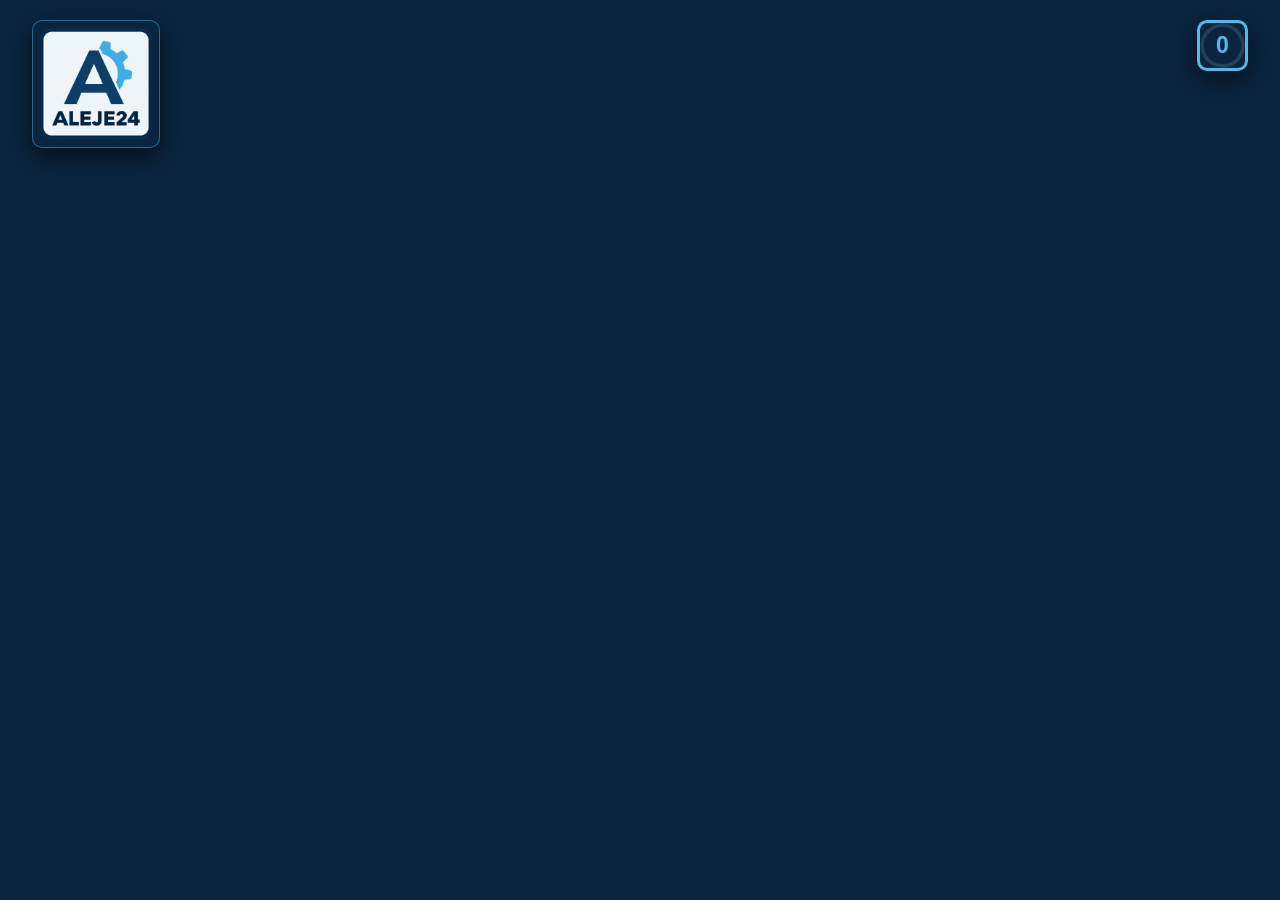
<file: index.html>
<!DOCTYPE html>
<html lang="pl">
<head>
    <meta charset="UTF-8">
    <meta name="viewport" content="width=device-width, initial-scale=1.0">
    <title>Aleje News</title>
    <link rel="stylesheet" href="style.css">
</head>
<body>
    <div id="weatherWidget" class="hidden">
        <div class="weather-icon" id="weatherIcon">🌡️</div>
        <div class="weather-info">
            <div class="weather-temp" id="weatherTemp">--°C</div>
            <div class="weather-desc" id="weatherDesc">Ładowanie...</div>
        </div>
    </div>

    <div id="visuals">
        <img src="visuals/aleje.jpg" id="mainImage">
        <video id="mainVideo" autoplay playsinline preload="auto" style="display:none" width="100%" height="100%">
            <source src="" type="video/mp4">
            Twoja przegladarka nie wspiera elementu vidoe
        </video>
        <div id="question" style="display:none">
            <h1 id="questionText">Tresc Pytania</h1>
            <div id="answers">
                <p id="answerA" class="answer">A. Odpowiedz</p>
                <p id="answerB" class="answer">B. Odpowiedz</p>
                <p id="answerC" class="answer">C. Odpowiedz</p>
                <p id="answerD" class="answer">D. Odpowiedz</p>
            </div>
        </div>
    </div>
    <div id="textContent">
        <h1 id="mainTitle">
            <span class="scroll-wrapper">
                <span class="scroll-text">Nowosci w BCU !</span>
            </span>
        </h1>
        <h2 id="subtitle">
            <span class="scroll-wrapper">
                <span class="scroll-text">Dyrektor ogłasza nowe plany dla BCU</span>
            </span>
        </h2>
        <h2 id="hours">12:00</h2>
    </div>
    <img src="visuals/obraz.png" id="logo">
    <div id="countdown" aria-hidden="true">
        <svg class="countdown-ring" viewBox="0 0 100 100" preserveAspectRatio="xMidYMid meet">
            <circle class="ring-bg" cx="50" cy="50" r="45" fill="none" stroke-width="8" />
            <circle class="ring" cx="50" cy="50" r="45" fill="none" stroke-width="8" stroke-linecap="round" transform="rotate(-90 50 50)" />
        </svg>
        <div class="countdown-text">
            <div id="countdown-number">0</div>
        </div>
    </div>
    <button id="previousButton" class="changeNewsButton"></button>
    <button id="nextButton" class="changeNewsButton"></button>

    <script>
        const isPreview = new URLSearchParams(window.location.search).get('preview') === 'true';

        let lastId = 0;
        let hideTimer = null;
        let nextTimer = null;
        const newsHistory = [];
        let currentNewsIndex = -1;

        function updateWeatherWidget(weather) {
            const widget = document.getElementById('weatherWidget');
            if (!weather) {
                widget.classList.add('hidden');
                return;
            }
            widget.classList.remove('hidden');
            document.getElementById('weatherIcon').textContent = weather.icon;
            document.getElementById('weatherTemp').textContent = weather.temperature + '°C';
            document.getElementById('weatherDesc').textContent = weather.description;
        }

        function showNewsElements() {
            document.getElementById('textContent').style.display = '';
        }

        let countdownInterval = null;
        let countdownRemaining = 0;
        let countdownTotal = 0;
        const ring = document.querySelector('#countdown .ring');
        const numberEl = document.getElementById('countdown-number');
        const RADIUS = 45;
        const CIRC = 2 * Math.PI * RADIUS;

        if (ring) {
            ring.style.strokeDasharray = CIRC;
            ring.style.strokeDashoffset = CIRC;
        }

        const mainVideo = document.getElementById('mainVideo');
        if (mainVideo) {
            mainVideo.addEventListener('error', () => console.log('video error object:', mainVideo.error));
            mainVideo.addEventListener('canplay', () => console.log('video canplay, readyState=', mainVideo.readyState));
            mainVideo.addEventListener('loadeddata', () => console.log('video loadeddata'));
        }

        function startCountdown(totalSeconds) {
            stopCountdown();
            if (!ring) return;
            countdownTotal = Math.max(1, Math.floor(totalSeconds));
            countdownRemaining = countdownTotal;
            updateCountdownDisplay();
            countdownInterval = setInterval(() => {
                countdownRemaining -= 1;
                if (countdownRemaining < 0) {
                    stopCountdown();
                    return;
                }
                updateCountdownDisplay();
            }, 1000);
        }

        function stopCountdown() {
            if (countdownInterval) {
                clearInterval(countdownInterval);
                countdownInterval = null;
            }
        }

        function updateCountdownDisplay() {
            if (!ring) return;
            const pct = countdownTotal > 0 ? (countdownRemaining / countdownTotal) : 0;
            const offset = CIRC * (1 - pct);
            ring.style.strokeDashoffset = offset;
            numberEl.textContent = Math.max(0, countdownRemaining).toString();
        }

        function updateClock() {
            const el = document.getElementById('hours');
            if (!el) return;
            const now = new Date();
            const hh = String(now.getHours()).padStart(2, '0');
            const mm = String(now.getMinutes()).padStart(2, '0');
            el.textContent = hh + ':' + mm;
        }
        if (!isPreview) {
            updateClock();
            setInterval(updateClock, 1000);
        }

        function hideNewsElements() {
            document.getElementById('textContent').style.display = 'none';
            stopCountdown();
            const mv = document.getElementById('mainVideo');
            if (mv) {
                try { mv.pause(); mv.currentTime = 0; mv.style.display = 'none'; } catch(e) { console.log('hide video error', e); }
            }
        }

        function checkScroll(elementId) {
            const element = document.getElementById(elementId);
            if (!element) return;
            
            const wrapper = element.querySelector('.scroll-wrapper');
            if (!wrapper) return;
            
            const textSpan = wrapper.querySelector('.scroll-text');
            if (!textSpan) return;
            
            const existingClones = wrapper.querySelectorAll('.scroll-text.clone');
            existingClones.forEach(c => c.remove());
            
            const isOverflowing = element.scrollWidth > element.clientWidth;

            if (isOverflowing) {
                const clone = textSpan.cloneNode(true);
                clone.classList.add('clone');
                wrapper.appendChild(clone);
                element.classList.add('scroll-active');
            } else {
                element.classList.remove('scroll-active');
            }
        }

        function checkTitleScroll() {
            checkScroll('mainTitle');
        }

        function checkSubtitleScroll() {
            checkScroll('subtitle');
        }

        function updateNews(data) {
            let image = document.getElementById("mainImage");
            let video = document.getElementById("mainVideo");
            let question = document.getElementById("question");
            let textContent = document.getElementById("textContent");
            const title = document.getElementById("mainTitle");
            const subtitle = document.getElementById("subtitle");
            let logo = document.getElementById("logo");
            console.log('updateNews', data);
            
            if (data.type == "zdjecie") {
                title.style.display = "block";
                subtitle.style.display = "block";
                video.style.display = "none";
                question.style.display = "none";
                image.style.display = "block";
                image.src = 'visuals/' + data.file;
            } else if (data.type == "wideo") {
                title.style.display = "block";
                subtitle.style.display = "block";
                image.style.display = "none";
                question.style.display = "none";
                if (!video) { console.log('no video element'); }
                else {
                    let file = data.file || '';
                    if (file && file.indexOf('/') === -1 && !file.match(/^(https?:)?\/\//)) file = 'visuals/' + file;
                    let src = video.querySelector('source');
                    if (!src) { src = document.createElement('source'); video.appendChild(src); }
                    src.src = file;
                    src.type = 'video/mp4';
                    video.load();
                    video.muted = true;
                    video.volume = 1;
                    video.style.display = 'block';
                    video.style.objectPosition = 'center center';
                    video.play();
                }
            } else if (data.type == "pytanie_testowe") {
                video.style.display = "none";
                image.style.display = "none";
                title.style.display = "none";
                subtitle.style.display = "none";
                question.style.display = "block";
                let questionText = document.getElementById("questionText");
                if (questionText) {
                    questionText.textContent = data.question || '';
                }
                let options = ['A', 'B', 'C', 'D'];
                for (let option of options) {
                    let optionElement = document.getElementById("answer" + option);
                    if (optionElement) {
                        optionElement.classList.remove('correctAnswer', 'wrongAnswer');
                        optionElement.classList.add('answer');
                        let answerText = data.options && data.options[option] || '';
                        optionElement.textContent = option + ". " + answerText;
                    }
                }

            } else {
                console.log("Nieobslugiwany format pliku")
            }
            
            const titleSpan = title.querySelector('.scroll-text');
            if (titleSpan) {
                titleSpan.textContent = data.title;
            }
            
            const subtitleSpan = subtitle.querySelector('.scroll-text');
            if (subtitleSpan) {
                subtitleSpan.textContent = data.subtitle;
            }
            
            showNewsElements();

            requestAnimationFrame(() => {
                checkTitleScroll();
                checkSubtitleScroll();
            });

            if (hideTimer) clearTimeout(hideTimer);
            if (nextTimer) clearTimeout(nextTimer);

            const duration = Math.max(1, parseInt(data.time) || 5);
            startCountdown(duration);

            if (data.type == "pytanie_testowe") {
                hideTimer = setTimeout(() => {
                    const correctAnswer = String(data.correctAnswer || '').trim().toUpperCase();
                    const options = ['A', 'B', 'C', 'D'];

                    for (let option of options) {
                        const optionElement = document.getElementById("answer" + option);
                        if (!optionElement) continue;
                        optionElement.classList.remove('answer');
                        if (option === correctAnswer)
                            optionElement.classList.add('correctAnswer');
                        else
                            optionElement.classList.add('wrongAnswer');
                    }

                    startCountdown(5);
                    nextTimer = setTimeout(() => {
                        hideNewsElements();
                        loadNews();
                    }, 5000);
                }, duration * 1000);
            } else {
                hideTimer = setTimeout(() => {
                    hideNewsElements();
                }, duration * 1000);

                nextTimer = setTimeout(() => {
                    loadNews();
                }, duration * 1000);
            }
        }

        if (!isPreview) {
            requestAnimationFrame(() => {
                checkTitleScroll();
                checkSubtitleScroll();
            });
        }

        async function loadWeatherFirst() {
            try {
                let response = await fetch('getWeather.php', { cache: 'no-store' });
                let data = await response.json();
                if (data && !data.error) {
                    updateWeatherWidget(data);
                } else {
                    updateWeatherWidget(null);
                }
            } catch (e) {
                console.log('pogoda init error', e);
            }
        }

        async function loadNews() {
            if (currentNewsIndex < newsHistory.length - 1) {
                currentNewsIndex += 1;
                updateNews(newsHistory[currentNewsIndex]);
                return;
            }

            try {
                let response = await fetch(`getNews.php?after=${lastId}`);
                let data = await response.json();
                if (data && !data.error) {
                    if (newsHistory.some((news) => news.id === data.id)) {
                        currentNewsIndex = 0;
                        updateNews(newsHistory[currentNewsIndex]);
                        return;
                    }
                    lastId = data.id;
                    newsHistory.push(data);
                    currentNewsIndex = newsHistory.length - 1;
                    updateNews(data);
                } else {
                    if (nextTimer) clearTimeout(nextTimer);
                    nextTimer = setTimeout(loadNews, 5000);
                }
            } catch (e) {
                if (nextTimer) clearTimeout(nextTimer);
                nextTimer = setTimeout(loadNews, 5000);
            }
        }

        function showPreviousNews() {
            if (currentNewsIndex <= 0) {
                return;
            }

            if (hideTimer) {
                clearTimeout(hideTimer);
                hideTimer = null;
            }
            if (nextTimer) {
                clearTimeout(nextTimer);
                nextTimer = null;
            }

            currentNewsIndex -= 1;
            hideNewsElements();
            updateNews(newsHistory[currentNewsIndex]);
        }

        function skipToNextNews() {
            if (hideTimer) clearTimeout(hideTimer);
            if (nextTimer) clearTimeout(nextTimer);
            hideTimer = null;
            nextTimer = null;
            hideNewsElements();
            loadNews();
        }

        if (!isPreview) {
            setInterval(loadWeatherFirst, 300000);
            hideNewsElements();
            loadWeatherFirst();
            loadNews();

            let prevButton = document.getElementById('previousButton');
            let nextButton = document.getElementById('nextButton');
            document.addEventListener('keydown', (event) => {
                if (event.key === 'ArrowLeft') {
                    event.preventDefault();
                    showPreviousNews();
                } else if (event.key === 'ArrowRight') {
                    event.preventDefault();
                    skipToNextNews();
                }
            });
            prevButton.addEventListener('click', showPreviousNews);
            nextButton.addEventListener('click', skipToNextNews);
        } else {
            document.getElementById('weatherWidget').classList.remove('hidden');
        }
    </script>
</body>
</html>
</file>
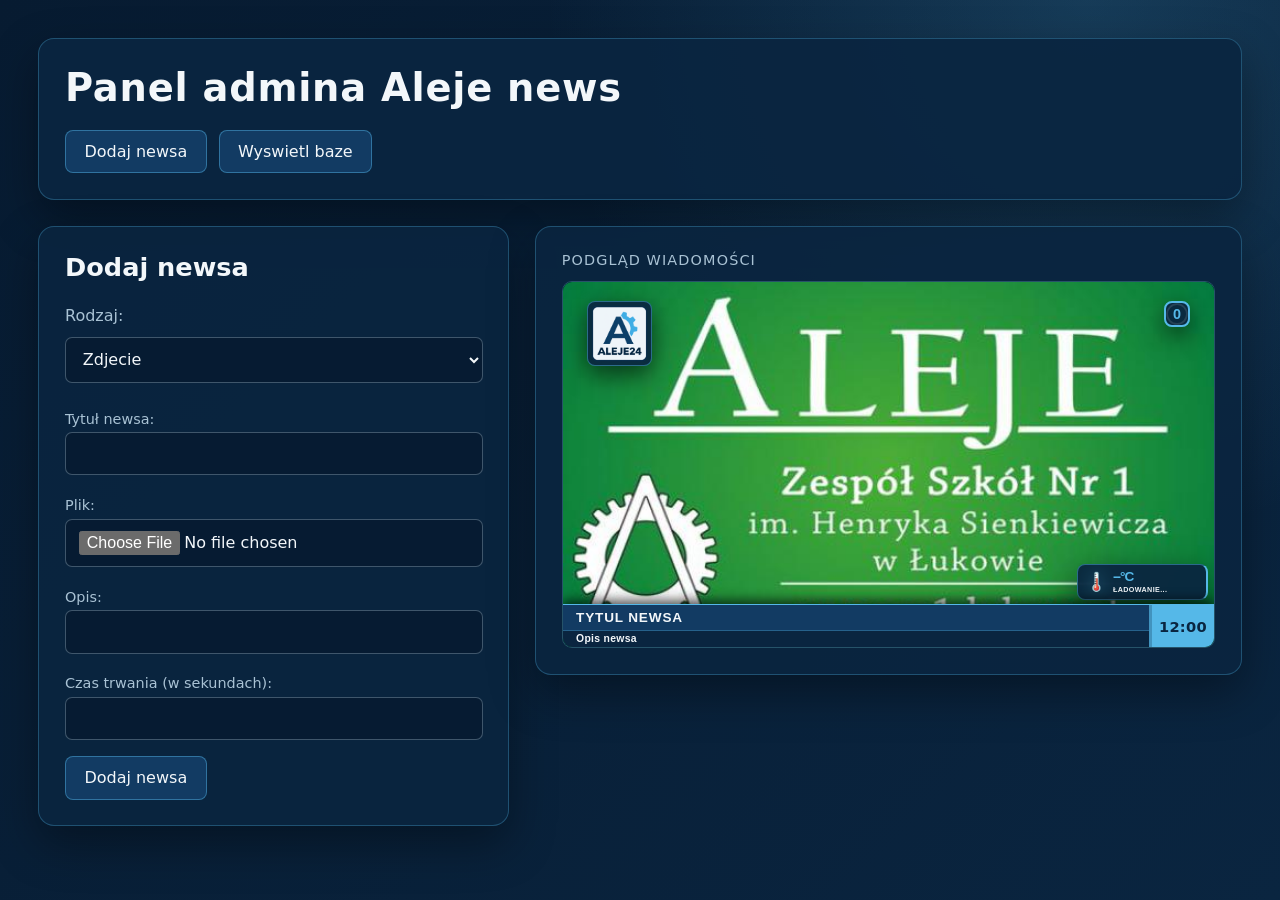
<file: adminPanel.html>
<!DOCTYPE html>
<html lang="pl">
<head>
    <meta charset="UTF-8">
    <meta name="viewport" content="width=device-width, initial-scale=1.0">
    <link rel="stylesheet" href="adminPanelStyle.css">
    <title>Admin Panel</title>
</head>
<body>
    <div id="menuGlowne">
        <h1>Panel admina Aleje news</h1>
        <button onclick="zmienWidok('dodajNewsa')">Dodaj newsa</button>
        <button onclick="zmienWidok('baza')"> Wyswietl baze </button>
    </div>
    <div id="obszarRoboczy">
        <div id="dodajNewsa">
            <div id="formularz">
            <h1>Dodaj newsa</h1>
            <p>Rodzaj: </p>
            <select name="rodzaj" id="rodzaj">
                <option value="zdjecie">Zdjecie</option>
                <option value="wideo">Wideo</option>
                <option value="pytanie_testowe">Pytanie testowe</option>
            </select><br>
            <div type="media">
                <label for="tytul">Tytuł newsa:</label>
                <input type="text" id="tytul" name="tytul"><br>
                <label for="plik">Plik:</label>
                <input type="file" id="plik" name="plik"><br>
                <label for="opis">Opis:</label>
                <input type="text" id="opis" name="opis"><br>
                <label for="czasTrwania">Czas trwania (w sekundach):</label>
                <input type="number" id="czasTrwania" name="czasTrwania"><br>
                <button onclick="dodajNewsa()">Dodaj newsa</button>
            </div>
            <div type="pytanie_testowe" style="display: none;">
                <label for="czasTrwania">Czas trwania (w sekundach):</label>
                <input type="number" id="czasTrwania" name="czasTrwania"><br>
                <label for="trescPytania">Tresc pytania: </label>
                <input type="text" id="trescPytania" name="trescPytania"><br>
                <label for="odpA">Odpowiedz A: </label>
                <input type="text" id="odpA" name="odpA"><br>
                <label for="odpB">Odpowiedz B: </label>
                <input type="text" id="odpB" name="odpB"><br>
                <label for="odpC">Odpowiedz C: </label>
                <input type="text" id="odpC" name="odpC"><br>
                <label for="odpD">Odpowiedz D: </label>
                <input type="text" id="odpD" name="odpD"><br>
                <label for="poprawnaOdp">Poprawna odpowiedz: </label>
                <select name="poprawnaOdp" id="poprawnaOdp">
                    <option value="odpA">Odpowiedz A</option>
                    <option value="odpB">Odpowiedz B</option>
                    <option value="odpC">Odpowiedz C</option>
                    <option value="odpD">Odpowiedz D</option>
                </select><br>
                <button onclick="dodajNewsa()">Dodaj newsa</button>
            </div>
            </div>
        </div>
        <div id="baza" style="display: none;">
            <h1>Baza newsów</h1>
            <div id="tabelaBaza">
                <table>
                    <thead>
                        <tr>
                            <th>ID</th>
                            <th>Rodzaj</th>
                            <th>Tytuł / Treść</th>
                        </tr>
                    </thead>
                    <tbody id="wierszeBazy"></tbody>
                </table>
            </div>
        </div>
        <div id="podglad">
            <iframe src="index.html?preview=true"></iframe>
            <button id="trybPytan" type="button" onclick="przelaczTrybPytan()">Zmień tryb pytań</button>
        </div>
    </div>
    <script>
        const previewFrame = document.querySelector('#podglad iframe');
        const trybPytan = document.getElementById('trybPytan');
        let previewVideoUrl = null;
        let pokazujOdpowiedz = false;
        let wybranyNewsZBazy = null;

        function dodajNewsa() {
            const rodzaj = document.getElementById('rodzaj').value;
            const formularz = document.querySelector('#formularz > div[type="' +
                (rodzaj === 'zdjecie' || rodzaj === 'wideo' ? 'media' : rodzaj) + '"]');
            const czasTrwania = parseInt(formularz.querySelector('[name="czasTrwania"]').value, 10);
            if (isNaN(czasTrwania) || czasTrwania <= 0) {
                alert('Czas trwania musi być liczbą większą od zera.');
                return;
            }
            const dane = new FormData();
            dane.append('rodzaj', rodzaj);
            dane.append('czasTrwania', czasTrwania);

            if (rodzaj === 'zdjecie' || rodzaj === 'wideo') {
                const tytul = formularz.querySelector('[name="tytul"]').value.trim();
                const opis = formularz.querySelector('[name="opis"]').value.trim();
                const plikInput = formularz.querySelector('[name="plik"]');
                const plik = plikInput.files[0];

                if (!tytul || !opis || !plik) {
                    alert('Wszystkie pola muszą być wypełnione.');
                    return;
                }

                dane.append('tytul', tytul);
                dane.append('opis', opis);
                dane.append('plik', plik);
            } else if (rodzaj === 'pytanie_testowe') {
                const trescPytania = formularz.querySelector('[name="trescPytania"]').value.trim();
                const odpA = formularz.querySelector('[name="odpA"]').value.trim();
                const odpB = formularz.querySelector('[name="odpB"]').value.trim();
                const odpC = formularz.querySelector('[name="odpC"]').value.trim();
                const odpD = formularz.querySelector('[name="odpD"]').value.trim();
                const poprawnaOdp = formularz.querySelector('[name="poprawnaOdp"]').value;

                if (!trescPytania || !odpA || !odpB || !odpC || !odpD) {
                    alert('Wszystkie pola muszą być wypełnione.');
                    return;
                }

                dane.append('trescPytania', trescPytania);
                dane.append('odpA', odpA);
                dane.append('odpB', odpB);
                dane.append('odpC', odpC);
                dane.append('odpD', odpD);
                dane.append('poprawnaOdp', poprawnaOdp);
            } else {
                alert('Nieznany rodzaj newsa.');
                return;
            }
            fetch('dodajNewsa.php', {
                method: 'POST',
                body: dane
            }).then((odpowiedz) => odpowiedz.text()).then((tekst) => {
                let wynik;
                try {
                    wynik = JSON.parse(tekst);
                } catch (blad) {
                    throw new Error('Serwer zwrócił nieprawidłową odpowiedź. Sprawdź limit rozmiaru pliku w PHP.');
                }
                if (!wynik.sukces) {
                    throw new Error(wynik.komunikat || 'Nie udało się dodać newsa.');
                }
                alert(wynik.komunikat);
                pobierzNewsyDoTabeli();
            }).catch((blad) => {
                alert('Błąd: ' + blad.message);
            });
        }

        function zmienWidok(widok) {
            document.getElementById('dodajNewsa').style.display = widok === 'dodajNewsa' ? '' : 'none';
            document.getElementById('baza').style.display = widok === 'baza' ? '' : 'none';
            document.getElementById('obszarRoboczy').classList.toggle('widok-bazy', widok === 'baza');
            if (widok === 'baza') {
                pobierzNewsyDoTabeli();
                if (wybranyNewsZBazy) {
                    updatePreview(wybranyNewsZBazy);
                } else {
                    updatePreview();
                }
            } else {
                wybranyNewsZBazy = null;
                pokazujOdpowiedz = false;
                updateFormFields();
                updatePreview();
            }
        }

        function pobierzNewsyDoTabeli() {
            const wiersze = document.getElementById('wierszeBazy');
            wiersze.innerHTML = '<tr><td colspan="3">Ładowanie danych...</td></tr>';

            fetch('pobierzBazeNewsow.php')
                .then((odpowiedz) => odpowiedz.json())
                .then((wynik) => {
                    if (!wynik.sukces) {
                        throw new Error(wynik.komunikat || 'Nie udało się pobrać danych.');
                    }

                    wiersze.innerHTML = '';
                    wynik.newsy.forEach((news) => {
                        const wiersz = document.createElement('tr');
                        const id = document.createElement('td');
                        const rodzaj = document.createElement('td');
                        const tresc = document.createElement('td');

                        id.textContent = news.id;
                        rodzaj.textContent = news.rodzaj;
                        tresc.textContent = news.tresc || '(brak treści)';
                        wiersz.append(id, rodzaj, tresc);
                        wiersz.classList.add('wiersz-newsa');
                        wiersz.addEventListener('click', () => {
                            wybranyNewsZBazy = news;
                            pokazujOdpowiedz = false;
                            updatePreview(news);
                        });
                        wiersze.appendChild(wiersz);
                    });
                })
                .catch((blad) => {
                    wiersze.innerHTML = '<tr><td colspan="3">Błąd: ' + blad.message + '</td></tr>';
                });
        }

        function updateFormFields() {
            const type = document.getElementById('rodzaj').value;
            document.querySelectorAll('#formularz > div[type]').forEach((section) => {
                const sectionType = section.getAttribute('type');
                const isMedia = sectionType === 'media' && (type === 'zdjecie' || type === 'wideo');
                section.style.display = isMedia || sectionType === type ? '' : 'none';
            });

            document.getElementById('plik').accept = type === 'wideo' ? 'video/*' : 'image/*';
        }

        function updatePreview(danePodgladu = null) {
            if (!previewFrame.contentDocument) return;

            const podglad = previewFrame.contentDocument;
            const rodzaj = danePodgladu ? danePodgladu.rodzaj : document.getElementById('rodzaj').value;
            const formularz = document.querySelector('[type="' +
                (rodzaj === 'zdjecie' || rodzaj === 'wideo' ? 'media' : rodzaj) + '"]');
            const daneFormularza = danePodgladu || {
                rodzaj: rodzaj,
                tytul: formularz.querySelector('[name="tytul"]')?.value || 'Tytul newsa',
                opis: formularz.querySelector('[name="opis"]')?.value || 'Opis newsa',
                plik: formularz.querySelector('[name="plik"]')?.files[0] || null,
                trescPytania: formularz.querySelector('[name="trescPytania"]')?.value || 'Tresc pytania',
                odpowiedzi: {
                    A: formularz.querySelector('[name="odpA"]')?.value || 'Odpowiedz A',
                    B: formularz.querySelector('[name="odpB"]')?.value || 'Odpowiedz B',
                    C: formularz.querySelector('[name="odpC"]')?.value || 'Odpowiedz C',
                    D: formularz.querySelector('[name="odpD"]')?.value || 'Odpowiedz D'
                },
                poprawnaOdpowiedz: formularz.querySelector('[name="poprawnaOdp"]')?.value.replace('odp', '') || ''
            };
            const dane = danePodgladu || daneFormularza;
            const tytulGlowny = podglad.getElementById('mainTitle');
            const podtytul = podglad.getElementById('subtitle');
            const pytanie = podglad.getElementById('question');
            const obraz = podglad.getElementById('mainImage');
            const wideo = podglad.getElementById('mainVideo');

            trybPytan.style.display = rodzaj === 'pytanie_testowe' ? 'inline-flex' : 'none';
            trybPytan.textContent = pokazujOdpowiedz
                ? 'Pokaż normalne odpowiedzi'
                : 'Pokaż poprawną odpowiedź';
            tytulGlowny.style.display = rodzaj === 'pytanie_testowe' ? 'none' : 'block';
            podtytul.style.display = rodzaj === 'pytanie_testowe' ? 'none' : 'block';
            tytulGlowny.querySelector('.scroll-text').textContent = dane.tytul || 'Tytul newsa';
            podtytul.querySelector('.scroll-text').textContent = dane.opis || 'Opis newsa';

            if (rodzaj === 'pytanie_testowe') {
                obraz.style.display = 'none';
                wideo.pause();
                wideo.style.display = 'none';
                pytanie.style.display = 'block';
                podglad.getElementById('questionText').textContent =
                    dane.pytanie || dane.trescPytania || 'Tresc pytania';
                ['A', 'B', 'C', 'D'].forEach((litera) => {
                    const odpowiedz = podglad.getElementById('answer' + litera);
                    if (odpowiedz) {
                        odpowiedz.textContent = litera + '. ' +
                            (dane.odpowiedzi[litera] || 'Odpowiedz ' + litera);
                        odpowiedz.className = 'answer';
                        if (pokazujOdpowiedz) {
                            odpowiedz.className = dane.poprawnaOdpowiedz === litera
                                || dane.poprawnaOdp === 'odp' + litera
                                ? 'correctAnswer' : 'wrongAnswer';
                        }
                    }
                });
            } else {
                pytanie.style.display = 'none';
                obraz.style.display = rodzaj === 'zdjecie' ? 'block' : 'none';
                wideo.style.display = rodzaj === 'wideo' ? 'block' : 'none';
                const plik = dane.plik || (rodzaj === 'zdjecie' ? 'aleje.jpg' : 'domanskiDance.mp4');

                if (rodzaj === 'zdjecie' && plik) {
                    if (plik instanceof File) {
                        const czytnik = new FileReader();
                        czytnik.addEventListener('load', () => { obraz.src = czytnik.result; });
                        czytnik.readAsDataURL(plik);
                    } else {
                        obraz.src = 'visuals/' + plik;
                    }
                }
                if (rodzaj === 'wideo' && plik) {
                    const zrodlo = wideo.querySelector('source');
                    const adres = plik instanceof File ? URL.createObjectURL(plik) : 'visuals/' + plik;
                    if (previewVideoUrl) URL.revokeObjectURL(previewVideoUrl);
                    previewVideoUrl = plik instanceof File ? adres : null;
                    zrodlo.src = adres;
                    zrodlo.type = plik.type || 'video/mp4';
                    wideo.loop = true;
                    wideo.muted = false;
                    wideo.volume = 1;
                    wideo.load();
                    wideo.play().catch((blad) => {
                        console.warn('Podgląd wideo wymaga uruchomienia przez użytkownika:', blad);
                    });
                }
            }
        }

        function przelaczTrybPytan() {
            pokazujOdpowiedz = !pokazujOdpowiedz;
            updatePreview(wybranyNewsZBazy);
        }

        document.getElementById('rodzaj').addEventListener('change', () => {
            updateFormFields();
            updatePreview();
        });
        document.querySelectorAll('#formularz input, #formularz select').forEach((field) => {
            field.addEventListener('input', () => {
                wybranyNewsZBazy = null;
                updatePreview();
            });
            field.addEventListener('change', () => {
                wybranyNewsZBazy = null;
                updatePreview();
            });
        });
        previewFrame.addEventListener('load', () => updatePreview(wybranyNewsZBazy));
        updateFormFields();
        zmienWidok('dodajNewsa');
    </script>
</body>
</html>
</file>
<file: style.css>
* {
    box-sizing: border-box;
    -webkit-font-smoothing: antialiased;
}

html,
body {
    margin: 0;
    padding: 0;
    width: 100vw;
    height: 100vh;
    min-width: 100vw;
    min-height: 100vh;
    overflow: hidden;
    font-family: -apple-system, BlinkMacSystemFont, "Segoe UI", Roboto, Helvetica, Arial, sans-serif;
    background: #0A2540;
    color: #F3F7FA;
    user-select: none;
}

body {
    position: relative;
}


#visuals {
    position: fixed;
    inset: 0;
    width: 100vw;
    height: 100vh;
    z-index: 0;
    overflow: hidden;
    background: #0A2540;
}

#mainVideo,
#mainImage {
    position: absolute;
    top: 0;
    left: 0;
    width: 100vw;
    height: 100vh;
    min-width: 100%;
    min-height: 100%;
    object-fit: cover;
    object-position: center center;
    display: block;
}

#mainVideo {
    display: none;
    background: #0A2540;
}

#mainImage {
    display: none;
}


#logo {
    position: fixed;
    top: clamp(1.2rem, 2.2vh, 2.5rem);
    left: clamp(1.5rem, 2.5vw, 3rem);
    z-index: 15;
    display: block;
    width: 10vw;
    height: 10vw;
    object-fit: contain;
    box-sizing: border-box; 
    padding: 0.5vw;
    background: rgba(10, 37, 64, 0.92);
    border: 1px solid rgba(85, 184, 232, 0.45);
    border-radius: clamp(8px, 0.8vw, 14px);
    box-shadow: 0 8px 25px rgba(0, 0, 0, 0.6);
    backdrop-filter: blur(10px);
}


#countdown {
    position: fixed;
    top: clamp(1.2rem, 2.2vh, 2.5rem);
    right: clamp(1.5rem, 2.5vw, 3rem);
    z-index: 15;
    display: flex;
    align-items: center;
    justify-content: center;
    width: 4vw;
    height: 4vw;
    pointer-events: none;
    background: rgba(10, 37, 64, 0.94);
    border: clamp(2px, 0.25vw, 4px) solid #55B8E8;
    border-radius: clamp(8px, 0.8vw, 14px);
    box-shadow: 0 8px 25px rgba(0, 0, 0, 0.6);
}

.countdown-ring {
    position: absolute;
    width: 100%;
    height: 100%;
}

#countdown .ring-bg {
    stroke: rgba(243, 247, 250, 0.12);
}

#countdown .ring {
    stroke: #55B8E8;
    transition: stroke-dashoffset 0.3s linear;
}

.countdown-text {
    position: absolute;
    display: flex;
    flex-direction: column;
    align-items: center;
    justify-content: center;
    width: 100%;
    height: 100%;
    color: #55B8E8;
    font-weight: 900;
    font-variant-numeric: tabular-nums;
    text-align: center;
}

#countdown-number {
    font-size: clamp(0.9rem, 1.8vw, 2rem);
    line-height: 1;
}

.countdown-label {
    margin-top: clamp(0.1rem, 0.2vw, 0.25rem);
    font-size: clamp(0.4rem, 0.55vw, 0.75rem);
    line-height: 1;
    text-transform: uppercase;
    letter-spacing: 0.08em;
    color: #F3F7FA;
}

#weatherWidget {
    position: fixed;
    right: 1vw;
    bottom: 13vh;
    width:20vw;
    height:10vh;
    box-sizing: border-box;
    z-index: 15;
    display: flex;
    align-items: center;
    gap: clamp(0.25rem, 0.8vw, 1.8rem);
    padding: clamp(0.25rem, 1vh, 1.3rem) clamp(0.4rem, 1vw, 2.2rem);
    color: #F3F7FA;
    background: rgba(10, 37, 64, 0.94);
    border: 1px solid rgba(85, 184, 232, 0.45);
    border-right: 0.4vw  solid #55B8E8;
    border-radius: clamp(8px, 0.8vw, 14px);
    box-shadow: 0 12px 35px rgba(0, 0, 0, 0.6);
    backdrop-filter: blur(14px);
    transition: opacity 0.3s ease;
}

#weatherWidget.hidden {
    opacity: 0;
    pointer-events: none;
}

.weather-icon {
    flex: 0 0 auto;
    font-size: clamp(1rem, 5vh, 4.8rem);
    line-height: 1;
    filter: drop-shadow(0 0 8px rgba(85, 184, 232, 0.4));
}

.weather-info {
    min-width: 0;
    display: flex;
    flex-direction: column;
    justify-content: center;
    gap: clamp(1px, 0.4vh, 3px);
    line-height: 1.05;
}

.weather-temp {
    font-size: clamp(0.85rem, 3.2vh, 3.6rem);
    font-weight: 900;
    font-variant-numeric: tabular-nums;
    letter-spacing: -1px;
    color: #55B8E8;
}

.weather-desc {
    min-width: 0;
    overflow: hidden;
    text-overflow: ellipsis;
    white-space: nowrap;
    font-size: clamp(0.45rem, 1.4vh, 1.4rem);
    font-weight: 700;
    color: #F3F7FA;
    text-transform: uppercase;
    letter-spacing: 0.05em;
}

#textContent,
.countdown-text {
    position: relative;
    z-index: 20;
}

#textContent {
    position: fixed;
    left: 0;
    right: 0;
    bottom: 0;
    width: 100vw;
    height: 12vh;
    max-height: none;
    z-index: 20;
    display: grid;
    grid-template-columns: 90% 10%;
    grid-template-rows: 60% 40%;
    grid-template-areas:
        "headline clock"
        "details clock";
    gap: 0;
    padding: 0;
    background: #0A2540;
    border-top: clamp(1px, 0.25vh, 4px) solid #55B8E8;
    box-shadow: 0 -1vh 3vh rgba(0, 0, 0, 0.7);
}

#mainTitle,
#subtitle {
    min-width: 0;
    margin: 0;
    overflow: hidden;
    white-space: nowrap;
    position: relative;
    display: flex;
    align-items: center;
}

#mainTitle {
    grid-area: headline;
    width: 100%;
    height: 100%;
    padding: 0 2vw;
    font-size: clamp(0.85rem, 3.2vh, 3rem);
    line-height: 1;
    font-weight: 900;
    text-transform: uppercase;
    letter-spacing: 0.06em;
    color: #F3F7FA;
    background: #123B63;
    border-bottom: 1px solid rgba(85, 184, 232, 0.3);
}

#subtitle {
    grid-area: details;
    width: 100%;
    height: 100%;
    padding: 0 2vw;
    font-size: clamp(0.65rem, 2.2vh, 2rem);
    line-height: 1;
    font-weight: 600;
    letter-spacing: 0.03em;
    color: #F3F7FA;
    background: #0A2540;
}

#hours {
    grid-area: clock;
    width: 100%;
    height: 100%;
    margin: 0;
    padding: 0;
    display: flex;
    align-items: center;
    justify-content: center;
    font-family: system-ui, -apple-system, BlinkMacSystemFont, "Segoe UI", Roboto, sans-serif;
    font-variant-numeric: tabular-nums;
    font-size: clamp(0.9rem, 4vh, 3rem);
    font-weight: 900;
    letter-spacing: 0.02em;
    text-align: center;
    color: #0A2540;
    background: #55B8E8;
    border-left: 3px solid rgba(10, 37, 64, 0.25);
}

@keyframes scrollText {
    0% {
        transform: translateX(0);
    }
    100% {
        transform: translateX(-50%);
    }
}

#mainTitle .scroll-wrapper,
#subtitle .scroll-wrapper {
    display: inline-flex;
    align-items: center;
    height: 100%;
    width: max-content;
    min-width: 100%;
    animation-name: scrollText;
    animation-timing-function: linear;
    animation-iteration-count: infinite;
    animation-play-state: paused;
}

#mainTitle .scroll-wrapper {
    animation-duration: 20s;
}

#subtitle .scroll-wrapper {
    animation-duration: 28s;
}

#mainTitle.scroll-active .scroll-wrapper,
#subtitle.scroll-active .scroll-wrapper {
    animation-play-state: running;
}

#mainTitle .scroll-text,
#subtitle .scroll-text {
    display: inline-block;
    white-space: nowrap;
}

#mainTitle .scroll-text {
    padding-right: 90px;
}

#subtitle .scroll-text {
    padding-right: 70px;
}

#question {
    position: fixed;
    top: 0;
    left: 10vw;
    right: 0;
    height: 88vw;  /* 100vw - 12vh (textContent height) */
    width: 85vw; /* 100vw - 10vw (left offset (logo)) - 5vw (countdown) */
    z-index: 10;
    display: none;
    padding: clamp(2rem, 5vh, 4.5rem) clamp(2rem, 5vw, 5rem) 2rem;
    color: #F3F7FA;
    text-align: center;
    background: rgba(10, 37, 64, 0.92);
    backdrop-filter: blur(10px);
    overflow: hidden;
}

#questionText {
    margin: 0 auto clamp(1.5rem, 3vh, 2.5rem);
    max-width: 100%;
    font-size: clamp(1.25rem, 3.5vw, 3.6rem);
    font-weight: 900;
    line-height: 1.2;
    letter-spacing: -0.01em;
    color: #F3F7FA;
    text-shadow: 0 4px 18px rgba(0, 0, 0, 0.85);
}

#answers {
    display: grid;
    grid-template-columns: repeat(2, minmax(0, 1fr));
    grid-auto-rows: clamp(3.5rem, 10vh, 12rem);
    gap: clamp(0.75rem, 1.8vw, 1.5rem);
    width: 100%;
    max-width: 90rem;
    margin: 0 auto;
}

#answers p {
    margin: 0;
    width: 100%;
    height: 100%;
    min-width: 0;
    padding: clamp(0.7rem, 1.6vw, 1.6rem) clamp(0.9rem, 1.8vw, 2rem);
    display: flex;
    align-items: center;
    overflow: hidden;
    border-radius: 8px;
    font-size: clamp(0.85rem, 2vw, 2.1rem);
    line-height: 1.15;
    font-weight: 700;
    text-align: left;
    overflow-wrap: anywhere;
}

.answer {
    color: #F3F7FA;
    background: #123B63;
    border: 1px solid rgba(85, 184, 232, 0.35);
    border-left: clamp(2px, 0.35vw, 8px) solid #55B8E8;
    box-shadow: 0 8px 24px rgba(0, 0, 0, 0.5);
}

.correctAnswer {
    color: #F3F7FA;
    background: #15803d;
    border: 1px solid #4ade80;
    border-left: clamp(2px, 0.4vw, 10px) solid #86efac;
    box-shadow: 0 0 26px rgba(34, 197, 94, 0.6);
}

.wrongAnswer {
    color: #F3F7FA;
    background: #b91c1c;
    border: 1px solid #f87171;
    border-left: clamp(2px, 0.4vw, 10px) solid #fca5a5;
    box-shadow: 0 0 26px rgba(220, 38, 38, 0.6);
}

.changeNewsButton {
    width:10%;
    height:50%;
    background: white;
    opacity: 0;
    position: fixed;
    border: none;
    z-index: 21;
}

#previousButton {
    top: 25%;
    left: 0;
}
#nextButton {
    top: 25%;
    right: 0;
}
</file>
<file: adminPanelStyle.css>
:root {
    color-scheme: dark;
    --navy: #071b31;
    --blue: #0a2540;
    --blue-light: #123b63;
    --cyan: #55b8e8;
    --text: #f3f7fa;
    --muted: #a9c2d4;
    --border: rgba(85, 184, 232, 0.3);
    --shadow: 0 18px 45px rgba(0, 0, 0, 0.35);
}

* {
    box-sizing: border-box;
}

body {
    min-width: 320px;
    min-height: 100vh;
    margin: 0;
    padding: clamp(1rem, 3vw, 3rem);
    color: var(--text);
    font-family: system-ui, -apple-system, BlinkMacSystemFont, "Segoe UI", sans-serif;
    background:
        radial-gradient(circle at 85% 0%, rgba(85, 184, 232, 0.18), transparent 34rem),
        linear-gradient(135deg, var(--navy), var(--blue));
}

#menuGlowne {
    width: min(100%, 1500px);
    margin: 0 auto clamp(1rem, 2vw, 2rem);
    padding: clamp(1.25rem, 2vw, 2rem);
    display: flex;
    align-items: center;
    gap: 0.75rem;
    flex-wrap: wrap;
    background: rgba(10, 37, 64, 0.92);
    border: 1px solid var(--border);
    border-radius: 16px;
    box-shadow: var(--shadow);
}

#menuGlowne h1 {
    flex: 1 0 100%;
    margin: 0 0 0.5rem;
    color: var(--text);
    font-size: clamp(1.6rem, 3vw, 3rem);
    letter-spacing: 0.02em;
}

button,
select,
input {
    font: inherit;
}

button {
    padding: 0.7rem 1.15rem;
    color: var(--text);
    background: var(--blue-light);
    border: 1px solid rgba(85, 184, 232, 0.45);
    border-radius: 8px;
    cursor: pointer;
    transition: background 0.2s ease, transform 0.2s ease, border-color 0.2s ease;
}

button:hover,
button:focus-visible {
    background: #1b5687;
    border-color: var(--cyan);
    transform: translateY(-1px);
}

#obszarRoboczy {
    width: min(100%, 1500px);
    margin: 0 auto;
    display: grid;
    align-items: start;
    grid-template-columns: minmax(280px, 0.8fr) minmax(0, 1.2fr);
    gap: clamp(1rem, 2vw, 2rem);
}

#dodajNewsa {
    grid-column: 1;
    grid-row: 1;
}

#obszarRoboczy.widok-bazy {
    grid-template-columns: minmax(0, 1.2fr) minmax(280px, 0.8fr);
}

#formularz,
#podglad,
#baza {
    width: 100%;
    padding: clamp(1rem, 2vw, 2rem);
    background: rgba(10, 37, 64, 0.9);
    border: 1px solid var(--border);
    border-radius: 16px;
    box-shadow: var(--shadow);
}

#formularz h1,
#baza h1 {
    margin: 0 0 1.5rem;
    font-size: clamp(1.35rem, 2vw, 2rem);
}

#formularz > p {
    margin: 0 0 0.4rem;
    color: var(--muted);
}

#formularz select,
#formularz input {
    width: 100%;
    margin: 0.35rem 0 1rem;
    padding: 0.7rem 0.8rem;
    color: var(--text);
    background: rgba(7, 27, 49, 0.9);
    border: 1px solid rgba(169, 194, 212, 0.35);
    border-radius: 7px;
}

#formularz label {
    display: block;
    margin-top: 0.35rem;
    color: var(--muted);
    font-size: 0.9rem;
}

#formularz [type="media"],
#formularz [type="pytanie_testowe"] {
    margin-top: 0.75rem;
}

#podglad {
    grid-column: 2;
    grid-row: 1;
    align-self: start;
    min-height: 0;
    position: sticky;
    top: clamp(1rem, 3vw, 3rem);
}

#podglad::before {
    display: block;
    margin-bottom: 0.8rem;
    color: var(--muted);
    content: "Podgląd wiadomości";
    font-size: 0.9rem;
    letter-spacing: 0.08em;
    text-transform: uppercase;
}

#podglad iframe {
    display: block;
    width: 100%;
    height: auto;
    aspect-ratio: 16 / 9;
    min-height: 0;
    border: 1px solid rgba(85, 184, 232, 0.45);
    border-radius: 10px;
    background: #000;
}

#trybPytan {
    display: none;
    margin-top: 1rem;
}

#baza {
    grid-column: 1;
    grid-row: 1;
    min-height: 300px;
}

#tabelaBaza {
    overflow-x: auto;
    border: 1px solid rgba(85, 184, 232, 0.25);
    border-radius: 10px;
}

#tabelaBaza table {
    width: 100%;
    min-width: 520px;
    border-collapse: collapse;
    color: var(--text);
}

#tabelaBaza th,
#tabelaBaza td {
    padding: 0.9rem 1rem;
    text-align: left;
    border-bottom: 1px solid rgba(169, 194, 212, 0.16);
}

#tabelaBaza th {
    color: var(--text);
    background: rgba(18, 59, 99, 0.9);
    font-size: 0.8rem;
    letter-spacing: 0.08em;
    text-transform: uppercase;
}

#tabelaBaza td {
    color: var(--muted);
    background: rgba(7, 27, 49, 0.45);
}

#tabelaBaza tbody tr:last-child td {
    border-bottom: 0;
}

#tabelaBaza tbody tr:hover td {
    color: var(--text);
    background: rgba(85, 184, 232, 0.1);
}

#tabelaBaza tbody .wiersz-newsa {
    cursor: pointer;
}

#tabelaBaza tbody .wiersz-newsa:focus-visible td {
    outline: 2px solid var(--cyan);
    outline-offset: -2px;
}

@media (max-width: 900px) {
    #obszarRoboczy {
        grid-template-columns: 1fr;
    }

    #dodajNewsa,
    #baza,
    #podglad {
        grid-column: 1;
        grid-row: auto;
    }

    #podglad {
        grid-row: 2;
        position: static;
    }
}

@media (max-width: 520px) {
    body {
        padding: 0.75rem;
    }

    #menuGlowne {
        align-items: stretch;
    }

    #menuGlowne button {
        flex: 1 1 100%;
    }
}
</file>
